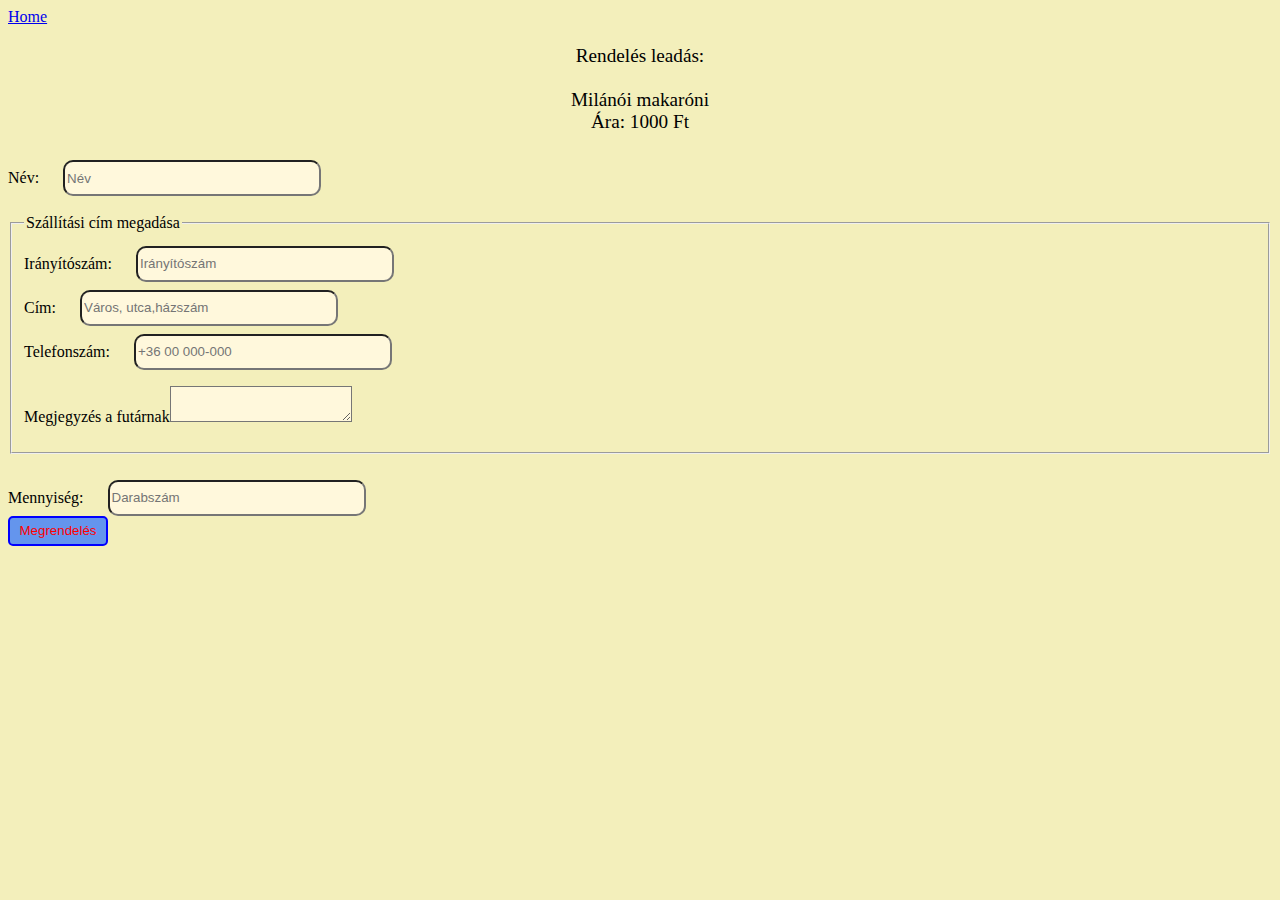
<file: about.html>
<!DOCTYPE html>
<html lang="hu">

<head>
    <meta charset="UTF-8">
    <meta name="viewport" content="width=device-width, initial-scale=1.0">

    <title>About</title>

    <link rel="stylesheet" href="about.css">
    </rel>
</head>

<body>
    <a href="index.html">Home</a>

    <p>
    <p id="bekezdes">
        Rendelés leadás:
        <br>
        <br> Milánói makaróni
        <br>Ára: 1000 Ft
    </p>


    <form>
        <div>
            <label>Név:</label>
            <input type="text" class="form-control" placeholder="Név">
        </div>
        <br>

        <fieldset>
            <legend>Szállítási cím megadása</legend>
            <div>

                <label>Irányítószám:</label>
                <input type="text" class="form-control" placeholder="Irányítószám">

            </div>
            <div>

                <label>Cím:</label>
                <input type="text" class="form-control" placeholder="Város, utca,házszám">
            </div>
            <div>

                <label>Telefonszám:</label>
                <input type="tel" class="form-control" placeholder="+36 00 000-000">
            </div>
            <p>
                <label>Megjegyzés a futárnak<textarea name="megjegyzes" cols="20" rows="2"></textarea></label>
            </p>
        </fieldset>
        <br>
        <div>
            <label>Mennyiség:</label>
            <input name="mennyiseg" input type="number" class="form-control" placeholder="Darabszám">
        </div>
        <div>
            <button type="button">Megrendelés</button>
        </div>
    </form>

</body>

</html>
</file>
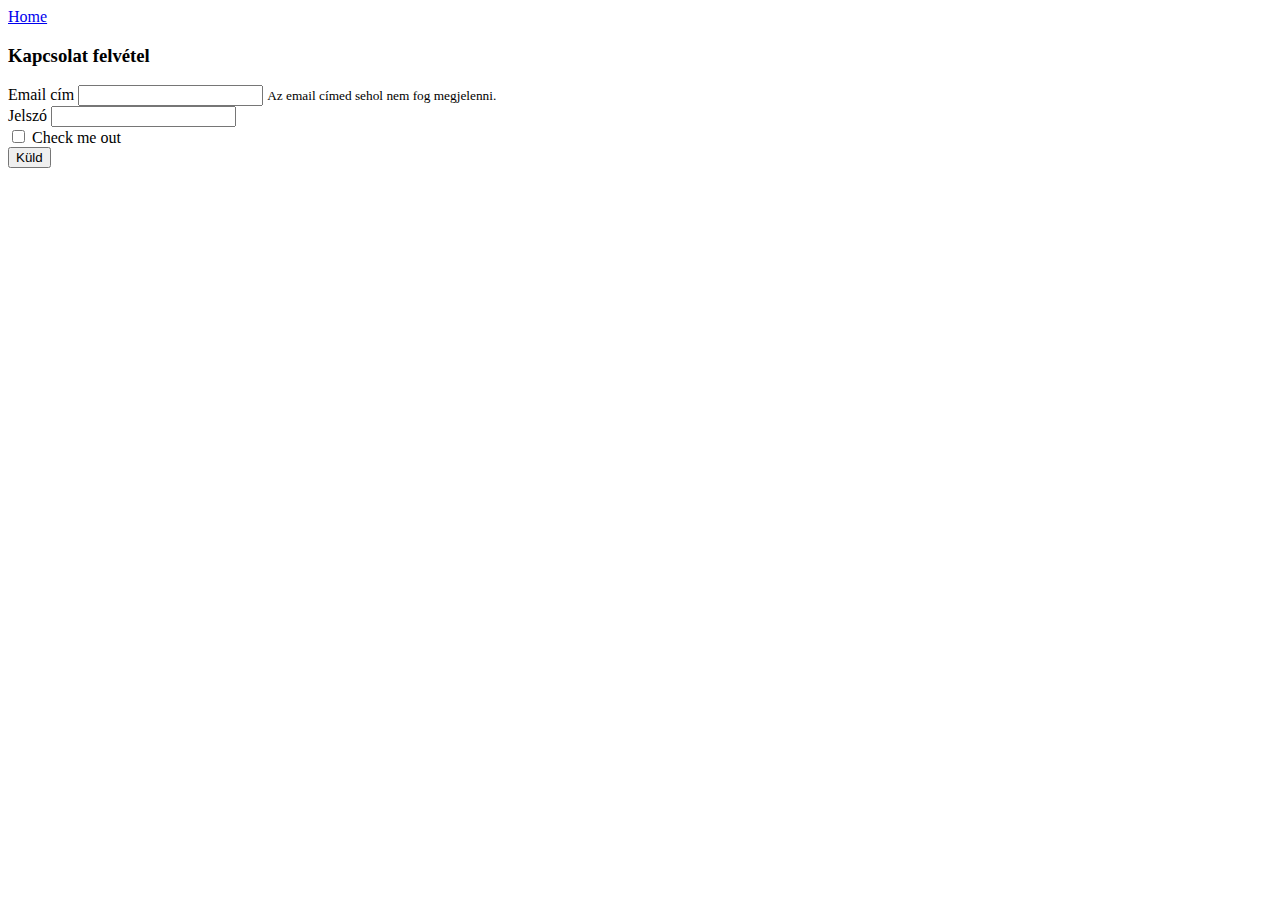
<file: contact.html>
<!DOCTYPE html>
<html lang="en">
<head>
    <meta charset="UTF-8">
    <meta name="viewport" content="width=device-width, initial-scale=1.0">
    <link rel="stylesheet" href="https://stackpath.bootstrapcdn.com/bootstrap/4.5.0/css/bootstrap.min.css" integrity="sha384-9aIt2nRpC12Uk9gS9baDl411NQApFmC26EwAOH8WgZl5MYYxFfc+NcPb1dKGj7Sk" crossorigin="anonymous">
    <title>Kapcsolat felvétel</title>
</head>
<body>
    <a href="index.html">Home</a>
    <h3>Kapcsolat felvétel</h3>

    <div class="container">
        <div class="row">
            <div class="col-4"></div>
            <div class="col-8"></div>
        
    <form>
        <div class="form-group">
          <label for="exampleInputEmail1">Email cím</label>
          <input type="email" class="form-control" id="exampleInputEmail1" aria-describedby="emailHelp">
          <small id="emailHelp" class="form-text text-muted">Az email címed sehol nem fog megjelenni.</small>
        </div>
        <div class="form-group">
          <label for="exampleInputPassword1">Jelszó</label>
          <input type="password" class="form-control" id="exampleInputPassword1">
        </div>
        <div class="form-group form-check">
          <input type="checkbox" class="form-check-input" id="exampleCheck1">
          <label class="form-check-label" for="exampleCheck1">Check me out</label>
        </div>
        <button type="submit" class="btn btn-primary">Küld</button>
      </form>
      <div class="col-4"></div> 

</body>
</html>
</file>
<file: about.css>
#bekezdes{
    @font-face{font-family: "mnepmesek"; src:url("Magyar nepmesek.otf")};
     text-align: center; font-size: larger;
      }


html{
    background-color: rgb(243, 239, 187);
}


input{background-color: cornsilk;}
textarea{background-color: cornsilk;}
.form-control {width: 250px;height: 30px;border-radius: 10px;margin-top: 8px;margin-left: 20px;
    
}

button {
    width: 100px;height:30px ;padding: 5px;color: red; border: 2px solid blue; background-color: cornflowerblue;
    border-radius: 5px; box-shadow: cornflowerblue;
}
</file>
